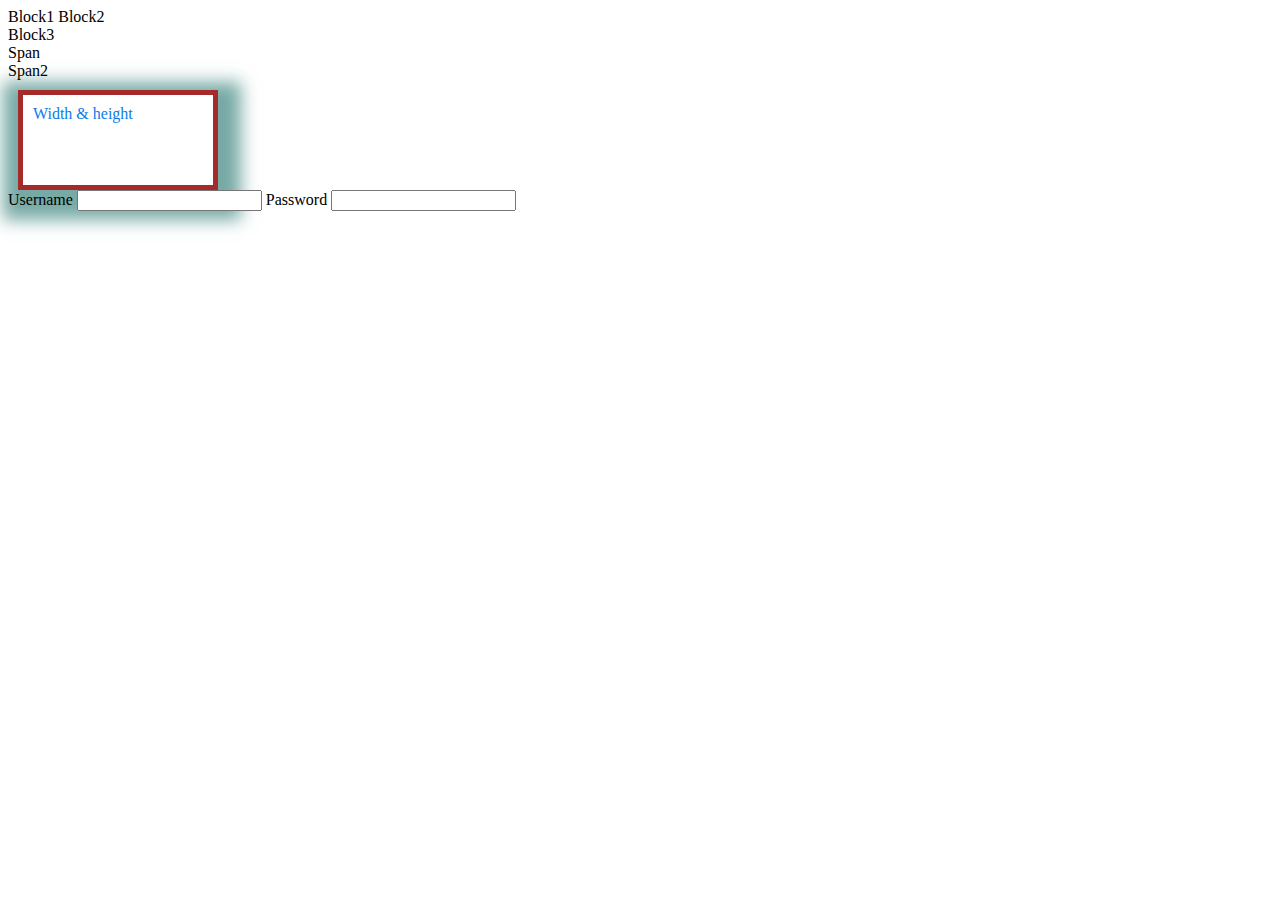
<file: CSS/index.html>
<!DOCTYPE html>
<html lang="en">
<head>
    <meta charset="UTF-8">
    <meta name="viewport" content="width=device-width, initial-scale=1.0">
    <title>Document</title>
    <link rel="stylesheet" href="common.css"/>
</head>
<body>

    
    <div id="block1">Block1</div>
    <div id="block2">Block2</div>
    <div id="block3">Block3</div>
    <span id="span1">Span</span>
    <span id="span2">Span2</span>
    <div class="width_height">Width & height</div>
    <lebel>
        Username
        <input type="text"/>
    </lebel>
    <lebel>
        Password
        <input type="password"/>
    </lebel>

</body>
</html>
</file>
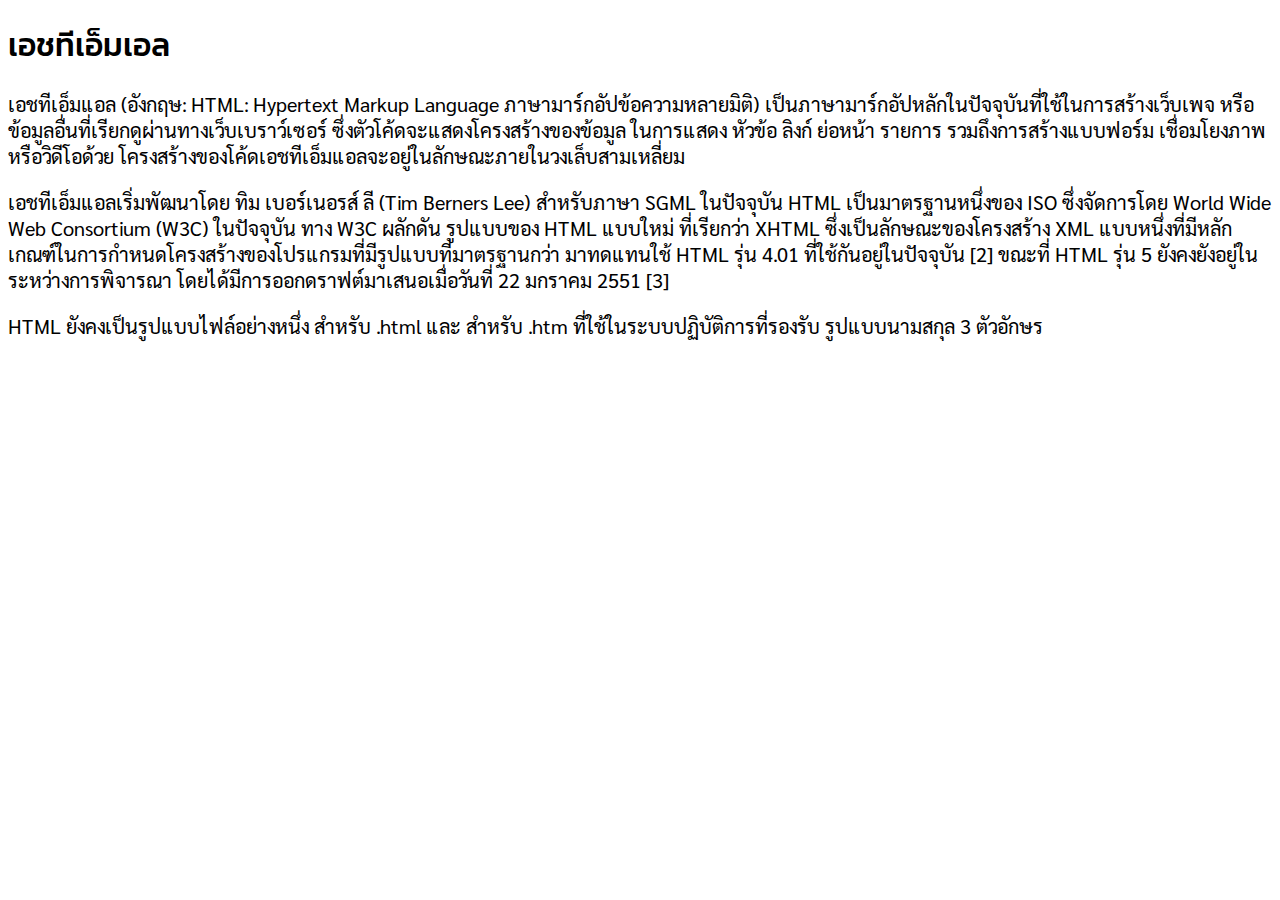
<file: CSS/blog.html>
<!DOCTYPE html>
<html lang="en">

<head>
    <meta charset="UTF-8">
    <meta name="viewport" content="width=device-width, initial-scale=1.0">
    <title>My Blog</title>
    <link rel="preconnect" href="https://fonts.googleapis.com">
    <link rel="preconnect" href="https://fonts.gstatic.com" crossorigin>
    <link href="https://fonts.googleapis.com/css2?family=Kanit&family=Sarabun&display=swap" rel="stylesheet">
    <link href="https://fonts.googleapis.com/css2?family=Kanit:wght@500&family=Sarabun&display=swap" rel="stylesheet">

    <style>
        p {
            font-family: "Sarabun", sans-serif;
            font-weight: 400;
            font-style: normal;
            font-size: 20px;
        }

        h1 {
            font-family: "Kanit", sans-serif;
            font-weight: 500;
            font-style: normal;
        }
    </style>
</head>

<body>
    <h1>เอชทีเอ็มเอล</h1>
    <p>
        เอชทีเอ็มแอล (อังกฤษ: HTML: Hypertext Markup Language ภาษามาร์กอัปข้อความหลายมิติ)
        เป็นภาษามาร์กอัปหลักในปัจจุบันที่ใช้ในการสร้างเว็บเพจ หรือข้อมูลอื่นที่เรียกดูผ่านทางเว็บเบราว์เซอร์
        ซึ่งตัวโค้ดจะแสดงโครงสร้างของข้อมูล ในการแสดง หัวข้อ ลิงก์ ย่อหน้า รายการ รวมถึงการสร้างแบบฟอร์ม
        เชื่อมโยงภาพหรือวิดีโอด้วย โครงสร้างของโค้ดเอชทีเอ็มแอลจะอยู่ในลักษณะภายในวงเล็บสามเหลี่ยม
    </p>

    <p>
        เอชทีเอ็มแอลเริ่มพัฒนาโดย ทิม เบอร์เนอรส์ ลี (Tim Berners Lee) สำหรับภาษา SGML ในปัจจุบัน HTML
        เป็นมาตรฐานหนึ่งของ ISO ซึ่งจัดการโดย World Wide Web Consortium (W3C) ในปัจจุบัน ทาง W3C ผลักดัน รูปแบบของ HTML
        แบบใหม่ ที่เรียกว่า XHTML ซึ่งเป็นลักษณะของโครงสร้าง XML
        แบบหนึ่งที่มีหลักเกณฑ์ในการกำหนดโครงสร้างของโปรแกรมที่มีรูปแบบที่มาตรฐานกว่า มาทดแทนใช้ HTML รุ่น 4.01
        ที่ใช้กันอยู่ในปัจจุบัน [2] ขณะที่ HTML รุ่น 5 ยังคงยังอยู่ในระหว่างการพิจารณา
        โดยได้มีการออกดราฟต์มาเสนอเมื่อวันที่ 22 มกราคม 2551 [3]
    </p>

    <p>
        HTML ยังคงเป็นรูปแบบไฟล์อย่างหนึ่ง สำหรับ .html และ สำหรับ .htm ที่ใช้ในระบบปฏิบัติการที่รองรับ รูปแบบนามสกุล 3
        ตัวอักษร
    </p>
</body>

</html>
</file>
<file: CSS/common.css>
* {
    box-sizing: border-box;
}

.width_height {
    width: 200px;
    height: 100px;
    /*background-color: #123456;*/
    background-image: url("https://images.unsplash.com/photo-1566438480900-0609be27a4be?q=80&w=694&auto=format&fit=crop&ixlib=rb-4.1.0&ixid=M3wxMjA3fDB8MHxwaG90by1wYWdlfHx8fGVufDB8fHx8fA%3D%3D");
    background-size: cover;
    color: rgb(012, 123, 234);
    border-color: brown;
    border-width: 5px;
    border-style: solid;
    margin-top: 10px;
    margin-left: 10px;
    padding-top: 10px;
    padding-left: 10px;
    box-shadow: box-shadow: 4px 11px 16px 19px rgba(71, 140, 133, 0.74);
    -webkit-box-shadow: 4px 11px 16px 19px rgba(71, 140, 133, 0.74);
    -moz-box-shadow: 4px 11px 16px 19px rgba(71, 140, 133, 0.74);
    ;
}

#block1, #block2 {
    display: inline;
}

#span1 {
    display: block;
}

label {
    display: block;
}
</file>
